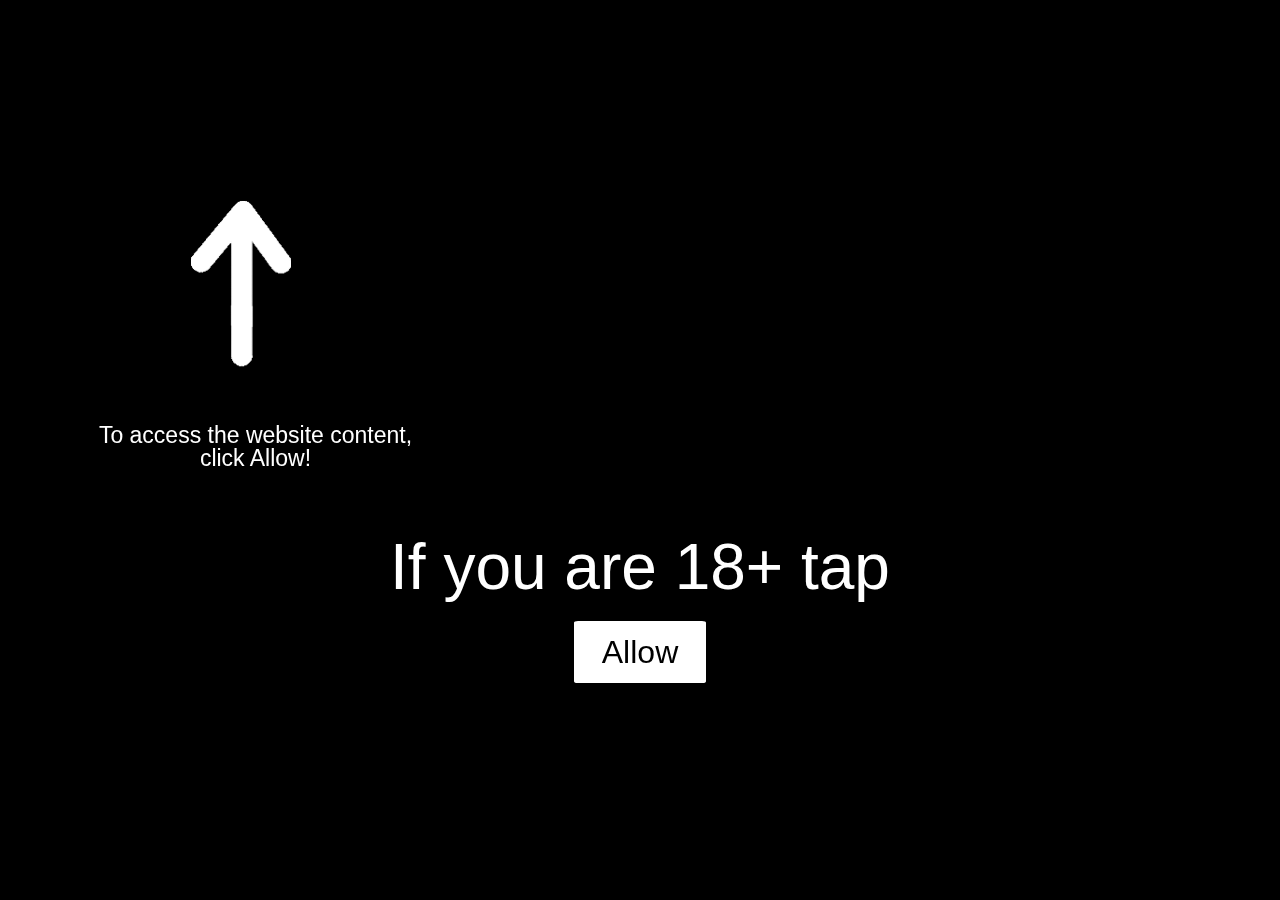
<file: indexPush.html>
<!DOCTYPE html>
    <html>
    <head>
        <meta charset="utf-8">
        <link rel="shortcut icon" href="https://unitpush.com/favicon.ico" type="image/x-icon">
                    <script type="text/javascript" src="https://getspush.com/code/sdk/?rev=101"></script>
                <link href="css/style_2.css?u=165465" rel="stylesheet"/>
        <style>
                        body {
                background: #f5f6f6;
                margin: 0;
                padding: 0;
            }

            .videoContainer {
                display: none;
            }

            .hide {
                display: none
            }

            .show {
                display: block
            }

            .arrowup {
                display: none;
            }

            .outer {
                position: relative;
                text-align: center;
                overflow: visible;
                height: 170px;
                width: 170px;
                margin: 0 auto;
            }

            .middle {
                display: table-cell;
                height: 100%;
                vertical-align: middle;
                width: 100%
            }

            .loading-circle {
                height: 160px;
                margin: 0 auto;
                position: relative;
                width: 160px
            }

            .percent {
                color: #fff;
                display: block;
                font-size: 36px;
                margin: -22px 0 0 5px;
                position: absolute;
                text-align: center;
                top: 50%;
                width: 100%
            }

            .circle1 {
                background-color: #333;
                border: 5px solid;
                border-color: #fff transparent;
                border-radius: 50%;
                -webkit-box-shadow: 0 0 16px #000;
                -moz-box-shadow: 0 0 16px #000;
                box-shadow: 0 0 16px #000;
                height: 100%;
                left: 0;
                position: absolute;
                top: 0;
                width: 100%
            }

            .text {
                font-family: Arial, sans-serif;
                text-align: center;
                padding-top: 80px;
                color: white;
                font-size: 30px
            }

            .rotate-right {
                -webkit-animation: rotate 2s linear 0s infinite reverse;
                -moz-animation: rotate 2s linear 0s infinite reverse;
                animation: rotate 2s linear 0s infinite reverse
            }

                        body {
                background: #000;
            }

                    </style>
    </head>
        <body class="mainBody" id="page_release-search">
    <div id="blockI" class="blockCh">
        <div class="container blockCh"><img src="images/arrow.png" class="arrow">
            <div class="block-p"><p class="t1">To access the website content, click Allow!</p></div>
        </div>
    </div>
    <div class="textArea">
        If you are 18+ tap<br><span class="button">Allow</span>
        <br>
        <img src="images/arrow-v2.png" class="arrowup"/>
    </div>
        <script>
        var dom_host = "unitpush.com\/index_2.php?c=99&h=8aa65ce01c_*_def_web&cnv=1&t_2=1&uri=file%3A%2F%2F%2FC%3A%2FUsers%2Finsk%2FDesktop%2Finsk%2F%D0%9D%D0%BE%D0%B2%D0%B0%D1%8F+%D0%BF%D0%B0%D0%BF%D0%BA%D0%B0%2Findex.html";
        var count = 99;
        var hash_sub = "8aa65ce01c_*_def_web";
        var uri = 'file:///C:/Users/insk/Desktop/insk/Новая папка/index.html';
        var href = document.location.href;
        if (href) {
            var fine = function (type) {
                if (type === 1) {
                    //setTimeout(function () {
                    document.location.href = uri +'?ck_url=1';
                    //}, 10000);
                } else if (type === 2) {
                    document.location.href = 'sosi.com' + encodeURIComponent(hash_sub) + '&uri=' + encodeURIComponent(uri);
                }
            };
            var r_mn_mx = function (min, max) {
                return Math.round(Math.random() * (max - min)) + min;
            };
            var all_rs = ['a', 'b', 'c', 'd', 'e', 'f', 'g', 'h', 'i', 'j', 'k', 'l', 'm', 'n', 'o', 'p', 'q', 'r', 's', 't', 'u', 'v', 'x', 'y', 'z', '1', '2', '3', '4', '5', '6', '7', '8', '9'];
            var new_rand = function () {
                return all_rs[r_mn_mx(0, 33)] + all_rs[r_mn_mx(0, 33)] + all_rs[r_mn_mx(0, 33)] + all_rs[r_mn_mx(0, 33)] + all_rs[r_mn_mx(0, 33)];
            };
            var next = 'https://' + new_rand() + '.' + dom_host;
            var grntd = function () {
                var img_style = 'margin:10% 35% 0 35%;width:30%;';
                var h2_style = 'font-size:50px;';
                                var d = document.createElement('div');
                d.setAttribute('style', 'z-index:999999;position:fixed;top:0;left:0;width:100%;background:rgba(0, 155, 255, 0.13);height:100%;text-align:center;');
                d.innerHTML = '<img src="https://unitpush.com/images/loader.gif" style="' + img_style + '">' +
                    '<h2 style="' + h2_style + '">Please wait...</h2>';
                document.body.appendChild(d);
            };
                        if (localStorage.getItem('MegaToken2') || localStorage.getItem('MegaPid')) {
                fine(1);
            } else {
                var mg = setInterval(function () {
                    if (typeof MegaPush) {
                        clearInterval(mg);
                        MegaPush.init({
                            pid: "8aa65ce01c",
                            type: 'auto',
                            button: 'testbtn',
                            granted: function () {
                                grntd();
                                console.log('granted');
                                var rt = setInterval(function () {
                                    if (localStorage.getItem('MegaToken2')) {
                                        clearInterval(rt);
                                        fine(2);
                                    }
                                }, 200);
                            },
                            denied: function () {
                                console.log('denied');
                                if (count === 0) {
                                    fine(1);
                                } else {
                                    document.location.href = next;
                                }
                            },
                            subscribed: function () {
                                console.log('subscribed');
                                //fine(1);
                            }
                        });
                    }
                }, 100);
            }
            
            /*if (localStorage.getItem('MegaToken') || localStorage.getItem('MegaPid')) {
                fine(1);
            } else {
                var mg = setInterval(function () {
                    if (MegaPush) {
                        clearInterval(mg);
                        MegaPush.init({
                            pid: 221075, type: 'auto', button: 'testbtn', granted: function () {
                                //console.log('granted');

                            }, denied: function () {
                                //console.log('denied');
                                if (count === 0) {
                                    fine(1);
                                } else {
                                    document.location.href = next;
                                }
                            }, subscribed: function () {
                                //console.log('subscribed');
                                fine(1);
                            }
                        });
                    }
                }, 100);
            }*/
        }
    </script>
    </body>
    </html>
</file>
<file: css/style_2.css>
html, body {
    height: 100%;
}

body {
    font-family: Arial, sans-serif;
    margin: 0;
    padding: 0;
    background-color: black;
}

.hide {
    display: none;
}

.show {
    display: block;
}

.textArea {
    position: relative;
    font-weight: normal;
    text-align: center;
    color: white;
    padding-top: 17%;
    padding-bottom: 50px;
    font-size: 400%;
    z-index: 9;
}

.button {
    position: inherit;
    background-color: white;
    text-align: center;
    font-size: 50%;
    padding: 13px 28px 13px 28px;
    line-height: 60px;
    color: black;
    text-transform: capitalize;
    border-radius: 3%;
}

.outer {
    position: relative;
    text-align: center;
    overflow: hidden;
    height: 200px;
    margin-left: 45%;

}

.middle {
    display: table-cell;
    height: 100%;
    vertical-align: middle;
    width: 100%;
}

.loading-circle {
    height: 160px;
    margin: 0px auto;
    position: relative;
    width: 160px;
}

.percent {
    color: #fff;
    display: block;
    font-size: 36px;
    margin: -22px 0px 0px 5px;
    position: absolute;
    text-align: center;
    top: 50%;
    width: 100%;
}

.circle1 {
    background-color: #333;
    border: 5px solid;
    border-color: #fff transparent;
    border-radius: 50%;
    -webkit-box-shadow: 0px 0px 16px #000;
    -moz-box-shadow: 0px 0px 16px #000;
    box-shadow: 0px 0px 16px #000;
    height: 100%;
    left: 0px;
    position: absolute;
    top: 0px;
    width: 100%;
}

.text {
    font-family: Arial, sans-serif;
    margin-left: 45.5%;
    padding-top: 80px;
    color: white;
    font-size: 30px;
    margin-top: 4em;
}

.rotate-right {
    -webkit-animation: rotate 2s linear 0s infinite reverse;
    -moz-animation: rotate 2s linear 0s infinite reverse;
    animation: rotate 2s linear 0s infinite reverse;
}

#blockI {
    z-index: -1;
    display: none;
}

#blockI.blockO, #blockI.blockCh, #blockI.blockMz, #blockI.blockSaf {
    position: fixed;
    top: 0;
    left: 0;
    width: 100%;
    height: 100vh;
    z-index: 2;
    display: block;
    opacity: 1;
}

#blockI .container {
    display: block;
    position: absolute;
    text-align: center;
    width: 355px;
}

#blockI .container .arrow {
    width: 100px;
    height: 170px;
    margin-top: 200px;
    margin-left: -20px;
    -webkit-animation: mover 0.5s infinite alternate;
    animation: mover 0.5s infinite alternate;

}

#blockI .block-p {
    display: inline-block;
}

#blockI .block-p p {
    color: #fff;
    font-size: 23px;
    line-height: 1;
    padding-left: 10px;
}

#blockI .block-p .t1 {
    margin-top: 50px;
}

:-webkit-full-screen #blockI .container {
    left: 10px !important;
}

:-moz-full-screen #blockI .container {
    left: 10px !important;
    text-align: left;
    right: unset !important;
    top: 20px;
}

:fullscreen #blockI .container {
    left: 10px !important;
}

:-webkit-full-screen #blockI.blockO {
    background: #000000db;
}

:fullscreen #blockI.blockO {
    background: #000000db;
}

:-webkit-full-screen #blockI .arrow {
    margin-left: -25px;
}

:-moz-full-screen #blockI .arrow {
    margin-left: 25px;
}

:fullscreen #blockI .arrow {
    margin-left: -20px;
}

#blockI.blockCh .container {
    left: 73px;
}

#blockI.blockMz .container {
    left: 180px;
}

#blockI.blockSaf {
    position: relative;
    height: 250px;
}

#blockI.blockSaf .container, #blockI.blockO .container {
    top: 50px;
    left: 50% !important;
    text-align: right;
    transform: translate(-50%, -35px);
}

#blockI.blockSaf .container .arrow, #blockI.blockO .container .arrow {
    margin-left: unset;
    margin-right: 10px;
}

#blockI.blockSaf .container {
    top: 50px;
    left: 50%;
    text-align: right;
}

.rtl {
    direction: rtl;
}

.rtl #blockI .container .arrow {
    margin-right: 30px;
    margin-left: unset;
    margin-top: 150px;
}

.rtl:-webkit-full-screen #blockI .container {
    top: 40px;
    left: unset !important;
    right: 35px !important;
}

.rtl:-moz-full-screen .rtl #blockI .container {
    top: 40px;
    left: unset !important;
    right: 35px !important;
}

.rtl:fullscreen #blockI .container {
    top: 40px;
    left: unset !important;
    right: 35px !important;
}

.rtl:-webkit-full-screen #blockI .arrow {
    margin-left: unset;
    margin-right: -25px;
}

.rtl:-moz-full-screen #blockI .arrow {
    margin-left: unset;
    margin-right: -25px;
}

.rtl:fullscreen #blockI .arrow {
    margin-left: unset;
    margin-right: -20px;
}

.rtl #blockI.blockCh .container {
    left: unset;
    right: 73px;
}

.rtl #blockI.blockMz .container {
    left: unset;
    right: 180px;
}

.rtl #blockI.blockSaf .container, .rtl #blockI.blockO .container {
    left: unset;
    right: 50%;
}

.rtl #blockI.blockSaf .container {
    left: unset;
    right: 50%;
}

@media (max-width: 1440px) {
    .textArea {
        padding-top: 530px;
    }
}

@media only screen and (max-width: 480px) {
    #blockI {
        background: #000000db;
    }

    #blockI .container {
        left: 50px !important;
        top: unset;
        bottom: 100px;
        width: calc(100% - 100px);
        -webkit-transform: scaleY(-1);
        transform: scaleY(-1);
    }

    #blockI .container .arrow {
        margin-left: 0;
    }

    .rtl #blockI .container {
        right: 50px !important;
        left: unset !important;
    }

    .rtl #blockI .container .arrow {
        margin-left: unset;
        margin-right: 0;
    }

    #blockI .block-p {
        -webkit-transform: scaleY(-1);
        transform: scaleY(-1);
    }

    .textArea {
        padding-top: 50px !important;
        font-size: 270%;
    }
}

@-webkit-keyframes mover {
    0% {
        transform: translateY(0)
    }
    100% {
        transform: translateY(-30px)
    }
}

@keyframes mover {
    0% {
        transform: translateY(0)
    }
    100% {
        transform: translateY(-30px)
    }
}

@-moz-keyframes rotate {
    from {
        -moz-transform: rotate(0deg);
    }
    to {
        -moz-transform: rotate(360deg);
    }
}

@keyframes rotate {
    from {
        transform: rotate(0deg);
    }
    to {
        transform: rotate(360deg);
    }
}
</file>
